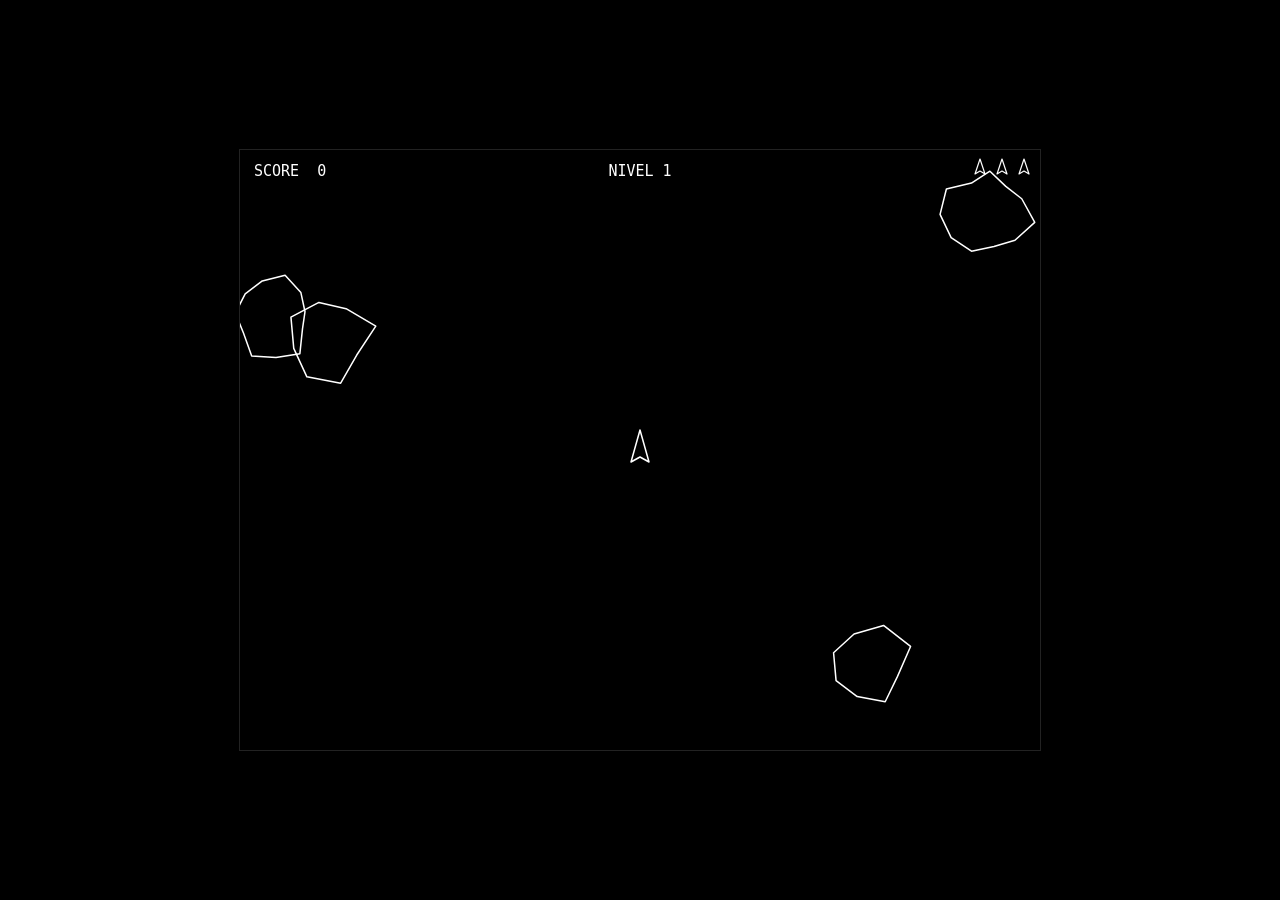
<file: 02_ASTEROID/index.html>
<!DOCTYPE html>
<html lang="es">
<head>
  <meta charset="UTF-8">
  <title>Asteroids</title>
  <link rel="icon" type="image/svg+xml" href="favicon.svg">
  <style>
    * { margin: 0; padding: 0; box-sizing: border-box; }
    body {
      background: #000;
      display: flex;
      align-items: center;
      justify-content: center;
      height: 100vh;
    }
    canvas {
      display: block;
      border: 1px solid #222;
    }
  </style>
</head>
<body>
  <canvas id="canvas" width="800" height="600"></canvas>
  <script src="game.js"></script>
</body>
</html>
</file>
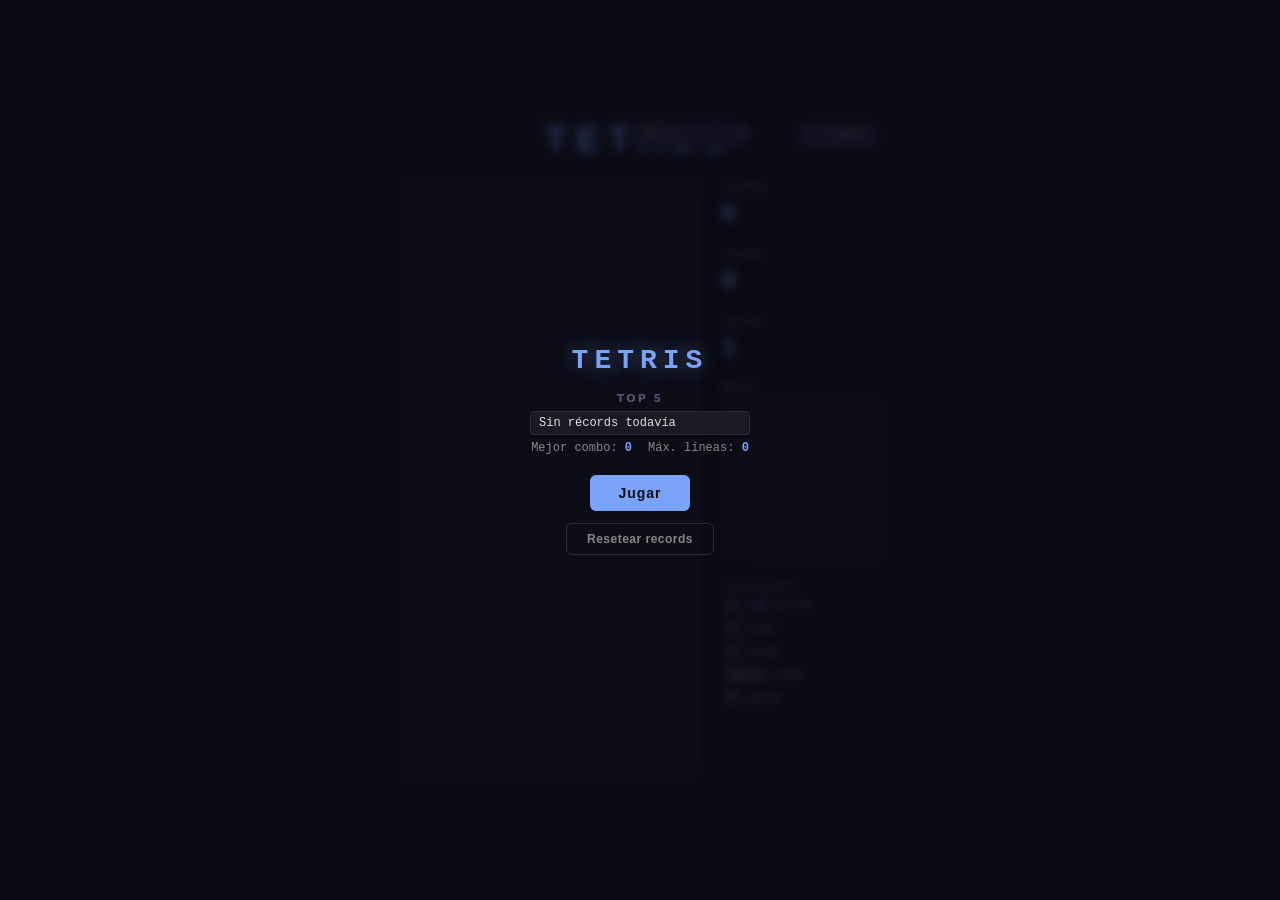
<file: 03_TETRIS/index.html>
<!DOCTYPE html>
<html lang="es">
<head>
  <meta charset="UTF-8" />
  <meta name="viewport" content="width=device-width, initial-scale=1.0" />
  <title>Tetris</title>
  <link rel="stylesheet" href="style.css" />
</head>
<body>
  <div class="wrapper">
    <button id="theme-toggle" class="theme-toggle">
      <span class="toggle-icon">&#9790;</span>
      <span class="toggle-label">LIGHT</span>
    </button>
    <select id="skin-select" class="skin-select" aria-label="Tema visual">
      <option value="retro">Retro</option>
      <option value="neon">Neon</option>
      <option value="pastel">Pastel</option>
      <option value="pixel">Pixel art</option>
    </select>
    <h1 class="game-title">TETRIS</h1>
    <div class="game-container">
      <canvas id="board" width="300" height="600"></canvas>

      <aside class="panel">
        <div class="panel-section">
          <span class="label">SCORE</span>
          <span class="value" id="score">0</span>
        </div>
        <div class="panel-section">
          <span class="label">LINES</span>
          <span class="value" id="lines">0</span>
        </div>
        <div class="panel-section">
          <span class="label">LEVEL</span>
          <span class="value" id="level">1</span>
        </div>

        <div class="panel-section">
          <span class="label">NEXT</span>
          <canvas id="next-canvas" width="120" height="120"></canvas>
        </div>

        <div class="panel-section controls">
          <span class="label">CONTROLS</span>
          <ul>
            <li><kbd>←</kbd><kbd>→</kbd> mover</li>
            <li><kbd>↑</kbd> rotar</li>
            <li><kbd>↓</kbd> bajar</li>
            <li><kbd>Space</kbd> caída</li>
            <li><kbd>P</kbd> pausa</li>
          </ul>
        </div>
      </aside>
    </div>

    <div id="overlay" class="overlay hidden">
      <div class="overlay-box">
        <p id="overlay-title">GAME OVER</p>
        <p id="overlay-score"></p>
        <div id="save-score-form" class="save-score-form hidden">
          <input type="text" id="player-name" maxlength="12" placeholder="Tu nombre" autocomplete="off" />
          <button id="save-score-btn">Guardar</button>
        </div>
        <div class="leaderboard-block">
          <p class="leaderboard-title">TOP 5</p>
          <ol id="gameover-leaderboard" class="leaderboard-list"></ol>
          <div class="leaderboard-stats" id="gameover-stats"></div>
        </div>
        <button id="restart-btn">Reiniciar</button>

        <div id="pause-menu" class="pause-menu hidden">
          <button id="resume-btn">Reanudar</button>
          <button id="pause-restart-btn">Reiniciar</button>
          <button id="show-controls-btn">Ver controles</button>

          <ul id="pause-controls-list" class="controls-list hidden">
            <li><kbd>←</kbd><kbd>→</kbd> mover</li>
            <li><kbd>↑</kbd> rotar</li>
            <li><kbd>↓</kbd> bajar</li>
            <li><kbd>Space</kbd> caída</li>
            <li><kbd>P</kbd> pausa</li>
          </ul>

          <label class="level-select-label" for="start-level-select">
            Nivel inicial
            <select id="start-level-select"></select>
          </label>
        </div>
      </div>
    </div>

    <div id="start-overlay" class="overlay">
      <div class="overlay-box">
        <p id="start-title">TETRIS</p>
        <div class="leaderboard-block">
          <p class="leaderboard-title">TOP 5</p>
          <ol id="start-leaderboard" class="leaderboard-list"></ol>
          <div class="leaderboard-stats" id="start-stats"></div>
        </div>
        <button id="play-btn">Jugar</button>
        <button id="reset-records-btn">Resetear records</button>
      </div>
    </div>
  </div>

  <script src="game.js"></script>
</body>
</html>
</file>
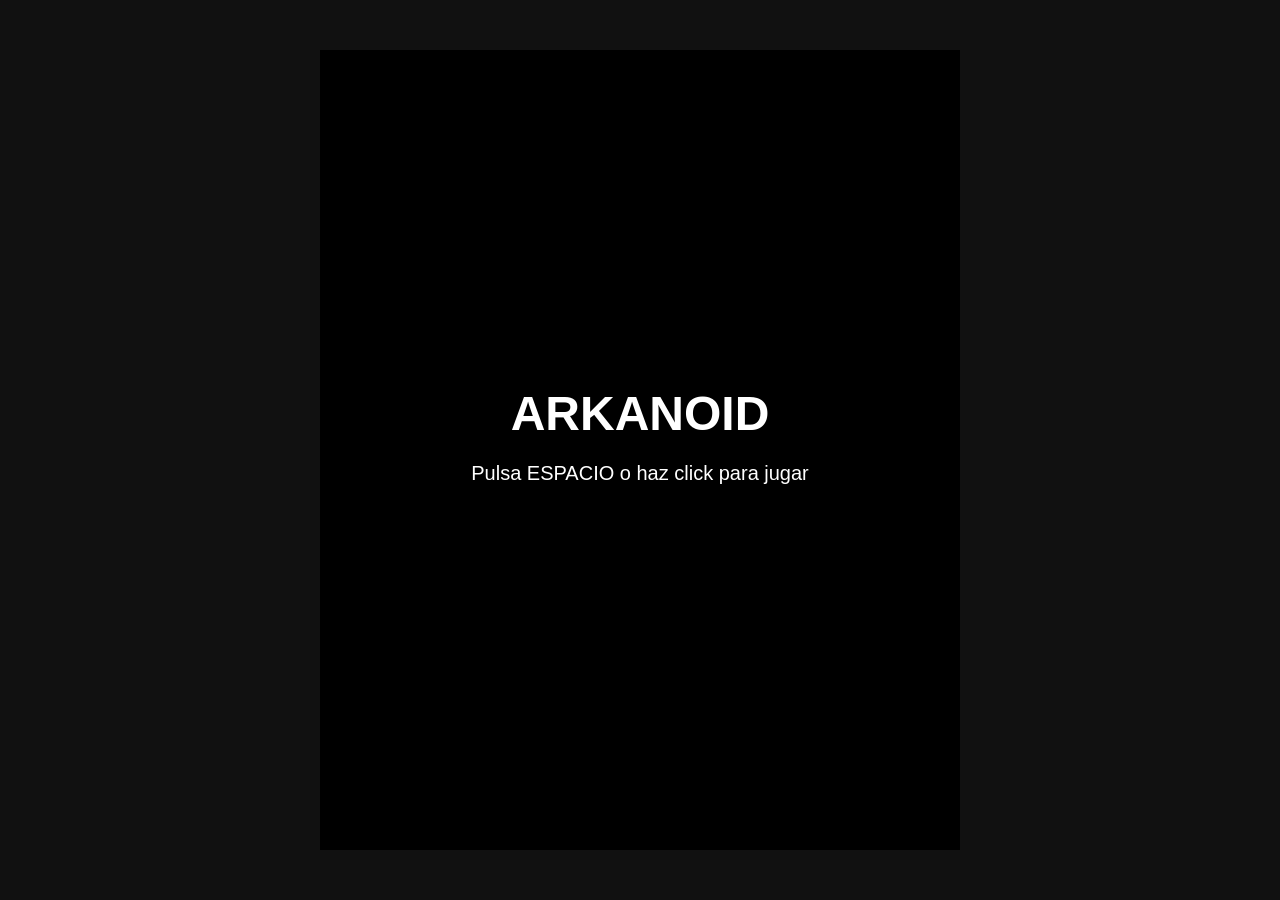
<file: 04_ARKANOID/index.html>
<!DOCTYPE html>
<html lang="es">
<head>
<meta charset="UTF-8">
<title>Arkanoid</title>
<style>
  html, body {
    margin: 0;
    height: 100%;
    background: #111;
    display: flex;
    align-items: center;
    justify-content: center;
  }
  canvas {
    background: #000;
    image-rendering: pixelated;
  }
</style>
</head>
<body>
  <canvas id="game" width="640" height="800"></canvas>
  <script src="assets/spritesheet.js"></script>
  <script src="assets/game.js"></script>
</body>
</html>
</file>
<file: 03_TETRIS/style.css>
*, *::before, *::after {
  box-sizing: border-box;
  margin: 0;
  padding: 0;
}

:root {
  --bg: #0f0f17;
  --text: #e0e0e0;
  --canvas-bg: #1a1a25;
  --border: #2a2a3a;
  --label: #555570;
  --controls-text: #888;
  --kbd-bg: #22223a;
  --kbd-border: #3a3a5a;
  --kbd-text: #aaa;
  --overlay-bg: rgba(10, 10, 20, 0.75);
  --grid-line: #22222e;
  --toggle-bg: #22223a;
  --toggle-border: #3a3a5a;
  --toggle-text: #aaa;
}

body.light-mode {
  --bg: #f0f0f8;
  --text: #1a1a2e;
  --canvas-bg: #e4e4f0;
  --border: #b0b0c8;
  --label: #6060a0;
  --controls-text: #404060;
  --kbd-bg: #dcdcf0;
  --kbd-border: #9090b8;
  --kbd-text: #3a3a6a;
  --overlay-bg: rgba(210, 210, 230, 0.85);
  --grid-line: #c8c8dc;
  --toggle-bg: #dcdcf0;
  --toggle-border: #9090b8;
  --toggle-text: #3a3a6a;
}

body {
  background: var(--bg);
  color: var(--text);
  font-family: system-ui, -apple-system, sans-serif;
  display: flex;
  align-items: center;
  justify-content: center;
  min-height: 100vh;
  user-select: none;
  transition: background 0.25s, color 0.25s;
}

.wrapper {
  position: relative;
  display: flex;
  flex-direction: column;
  align-items: center;
  gap: 16px;
}

.theme-toggle {
  position: absolute;
  top: 0;
  right: 0;
  background: var(--toggle-bg);
  border: 1px solid var(--toggle-border);
  border-radius: 20px;
  padding: 4px 12px;
  font-size: 13px;
  font-family: 'Courier New', Courier, monospace;
  color: var(--toggle-text);
  cursor: pointer;
  display: flex;
  align-items: center;
  gap: 6px;
  transition: background 0.25s, color 0.25s, border-color 0.25s;
  letter-spacing: 1px;
}

.theme-toggle:hover {
  border-color: #7aa2f7;
  color: #7aa2f7;
}

.theme-toggle .toggle-icon {
  font-size: 15px;
}

.skin-select {
  position: absolute;
  top: 0;
  right: 130px;
  background: var(--toggle-bg);
  border: 1px solid var(--toggle-border);
  border-radius: 20px;
  padding: 4px 12px;
  font-size: 13px;
  font-family: 'Courier New', Courier, monospace;
  color: var(--toggle-text);
  cursor: pointer;
  letter-spacing: 1px;
  transition: background 0.25s, color 0.25s, border-color 0.25s;
}

.skin-select:hover,
.skin-select:focus {
  border-color: #7aa2f7;
  color: #7aa2f7;
  outline: none;
}

.skin-select option {
  background: var(--canvas-bg);
  color: var(--text);
}

/* Optional per-skin board glow */
body.skin-neon #board,
body.skin-neon #next-canvas {
  background: #000;
  box-shadow: 0 0 24px rgba(255, 0, 200, 0.35), 0 0 40px rgba(0, 255, 255, 0.25);
}

body.skin-pastel #board,
body.skin-pastel #next-canvas {
  box-shadow: 0 0 20px rgba(255, 214, 230, 0.4);
}

.game-title {
  font-family: 'Courier New', Courier, monospace;
  font-size: 36px;
  font-weight: 900;
  letter-spacing: 10px;
  color: #7aa2f7;
  text-shadow: 0 0 20px rgba(122, 162, 247, 0.5);
  text-transform: uppercase;
  margin: 0;
}

.game-container {
  display: flex;
  gap: 20px;
  align-items: flex-start;
}

#board {
  display: block;
  border: 1px solid var(--border);
  background: var(--canvas-bg);
  border-radius: 4px;
  box-shadow: 0 0 40px rgba(0, 0, 0, 0.6);
  transition: background 0.25s, border-color 0.25s;
}

/* ---- Panel lateral ---- */
.panel {
  width: 160px;
  display: flex;
  flex-direction: column;
  gap: 20px;
  padding-top: 4px;
}

.panel-section {
  display: flex;
  flex-direction: column;
  gap: 6px;
}

.label {
  font-size: 10px;
  letter-spacing: 2px;
  color: var(--label);
  font-weight: 600;
  transition: color 0.25s;
}

.value {
  font-family: 'Courier New', Courier, monospace;
  font-size: 26px;
  font-weight: 700;
  color: #7aa2f7;
  letter-spacing: 1px;
}

#next-canvas {
  display: block;
  border: 1px solid var(--border);
  background: var(--canvas-bg);
  border-radius: 4px;
  transition: background 0.25s, border-color 0.25s;
}

/* ---- Controles ---- */
.controls ul {
  list-style: none;
  display: flex;
  flex-direction: column;
  gap: 6px;
}

.controls li {
  font-size: 12px;
  color: var(--controls-text);
  display: flex;
  align-items: center;
  gap: 4px;
  transition: color 0.25s;
}

kbd {
  background: var(--kbd-bg);
  border: 1px solid var(--kbd-border);
  border-radius: 3px;
  padding: 1px 6px;
  font-size: 11px;
  font-family: inherit;
  color: var(--kbd-text);
  transition: background 0.25s, color 0.25s, border-color 0.25s;
}

/* ---- Overlay ---- */
.overlay {
  position: absolute;
  inset: 0;
  display: flex;
  align-items: center;
  justify-content: center;
  background: var(--overlay-bg);
  backdrop-filter: blur(4px);
  border-radius: 4px;
  transition: background 0.25s;
}

.hidden {
  display: none;
}

.overlay-box {
  text-align: center;
  display: flex;
  flex-direction: column;
  gap: 12px;
  align-items: center;
}

#overlay-title {
  font-size: 28px;
  font-weight: 800;
  letter-spacing: 4px;
  color: #e57373;
}

#overlay-score {
  font-family: 'Courier New', Courier, monospace;
  font-size: 14px;
  color: #7aa2f7;
}

#restart-btn {
  margin-top: 8px;
  background: #7aa2f7;
  color: #0f0f17;
  border: none;
  border-radius: 6px;
  padding: 10px 28px;
  font-size: 14px;
  font-weight: 700;
  cursor: pointer;
  letter-spacing: 1px;
  transition: background 0.15s;
}

#restart-btn:hover {
  background: #9bbdff;
}

/* ---- Pause menu ---- */
.pause-menu {
  display: flex;
  flex-direction: column;
  align-items: stretch;
  gap: 10px;
  width: 220px;
}

.pause-menu button {
  margin-top: 0;
  background: #7aa2f7;
  color: #0f0f17;
  border: none;
  border-radius: 6px;
  padding: 10px 28px;
  font-size: 14px;
  font-weight: 700;
  cursor: pointer;
  letter-spacing: 1px;
  transition: background 0.15s;
}

.pause-menu button:hover {
  background: #9bbdff;
}

.controls-list {
  list-style: none;
  display: flex;
  flex-direction: column;
  gap: 6px;
  padding: 8px 0;
}

.controls-list li {
  font-size: 12px;
  color: var(--controls-text);
  display: flex;
  align-items: center;
  justify-content: center;
  gap: 4px;
}

.level-select-label {
  display: flex;
  flex-direction: column;
  align-items: center;
  gap: 6px;
  font-size: 10px;
  letter-spacing: 2px;
  color: var(--label);
  font-weight: 600;
}

#start-level-select {
  background: var(--kbd-bg);
  border: 1px solid var(--kbd-border);
  border-radius: 6px;
  color: var(--text);
  padding: 6px 10px;
  font-size: 14px;
  font-family: inherit;
  cursor: pointer;
}

/* ---- Start overlay ---- */
#start-overlay {
  position: fixed;
}

#start-title {
  font-family: 'Courier New', Courier, monospace;
  font-size: 28px;
  font-weight: 800;
  letter-spacing: 6px;
  color: #7aa2f7;
  text-shadow: 0 0 20px rgba(122, 162, 247, 0.5);
}

#play-btn {
  margin-top: 4px;
  background: #7aa2f7;
  color: #0f0f17;
  border: none;
  border-radius: 6px;
  padding: 10px 28px;
  font-size: 14px;
  font-weight: 700;
  cursor: pointer;
  letter-spacing: 1px;
  transition: background 0.15s;
}

#play-btn:hover {
  background: #9bbdff;
}

#reset-records-btn {
  background: transparent;
  color: var(--controls-text);
  border: 1px solid var(--border);
  border-radius: 6px;
  padding: 8px 20px;
  font-size: 12px;
  font-weight: 600;
  cursor: pointer;
  letter-spacing: 0.5px;
  transition: border-color 0.15s, color 0.15s;
}

#reset-records-btn:hover {
  border-color: #e57373;
  color: #e57373;
}

/* ---- Leaderboard ---- */
.leaderboard-block {
  width: 100%;
  display: flex;
  flex-direction: column;
  align-items: center;
  gap: 6px;
  margin: 4px 0;
}

.leaderboard-title {
  font-size: 11px;
  letter-spacing: 2px;
  color: var(--label);
  font-weight: 700;
}

.leaderboard-list {
  list-style: none;
  width: 220px;
  display: flex;
  flex-direction: column;
  gap: 4px;
  font-family: 'Courier New', Courier, monospace;
  font-size: 13px;
}

.leaderboard-list li {
  display: flex;
  justify-content: space-between;
  gap: 8px;
  padding: 4px 8px;
  border-radius: 4px;
  background: var(--canvas-bg);
  border: 1px solid var(--border);
  color: var(--text);
  transition: background 0.25s, border-color 0.25s;
}

.leaderboard-list li.is-new {
  border-color: #7aa2f7;
  background: rgba(122, 162, 247, 0.18);
  box-shadow: 0 0 10px rgba(122, 162, 247, 0.4);
}

.leaderboard-list .lb-rank {
  color: var(--label);
  width: 18px;
  text-align: left;
}

.leaderboard-list .lb-name {
  flex: 1;
  text-align: left;
  overflow: hidden;
  text-overflow: ellipsis;
  white-space: nowrap;
}

.leaderboard-list .lb-score {
  color: #7aa2f7;
  font-weight: 700;
}

.leaderboard-empty {
  font-size: 12px;
  color: var(--controls-text);
  padding: 8px 0;
}

.leaderboard-stats {
  display: flex;
  gap: 16px;
  font-size: 12px;
  color: var(--controls-text);
  font-family: 'Courier New', Courier, monospace;
}

.leaderboard-stats span {
  color: #7aa2f7;
  font-weight: 700;
}

/* ---- Save score form ---- */
.save-score-form {
  display: flex;
  gap: 8px;
  align-items: center;
}

.save-score-form.hidden {
  display: none;
}

#player-name {
  background: var(--canvas-bg);
  border: 1px solid var(--border);
  border-radius: 6px;
  padding: 8px 10px;
  font-size: 13px;
  color: var(--text);
  font-family: 'Courier New', Courier, monospace;
  width: 140px;
}

#player-name:focus {
  outline: none;
  border-color: #7aa2f7;
}

#save-score-btn {
  background: #7aa2f7;
  color: #0f0f17;
  border: none;
  border-radius: 6px;
  padding: 8px 18px;
  font-size: 13px;
  font-weight: 700;
  cursor: pointer;
  letter-spacing: 0.5px;
  transition: background 0.15s;
}

#save-score-btn:hover {
  background: #9bbdff;
}
</file>
